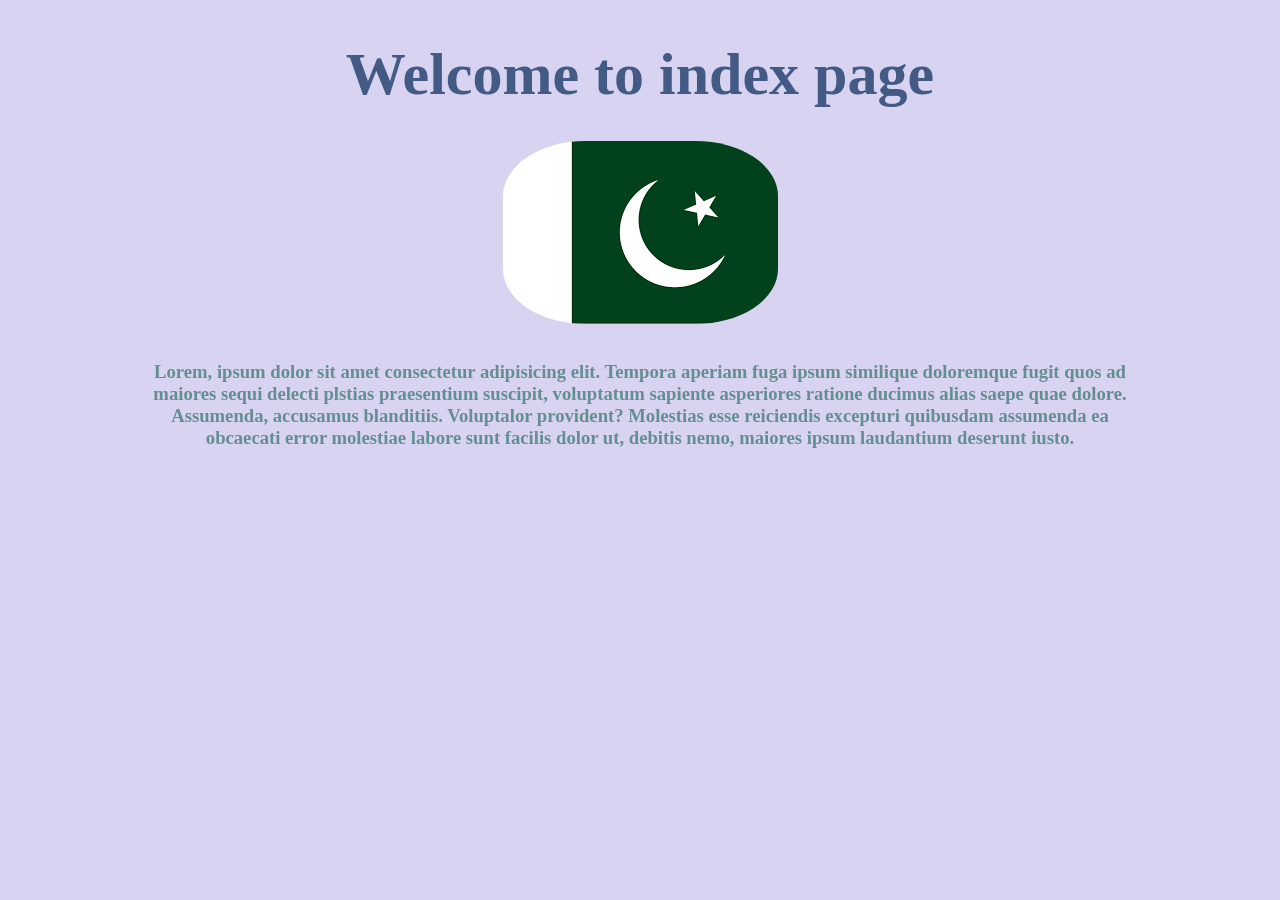
<file: web-server/index.html>
<!DOCTYPE html>
<html lang="en">

<head>
    <meta charset="UTF-8">
    <meta name="viewport" content="width=device-width, initial-scale=1.0">
    <title>Web Page</title>
    <link rel="stylesheet" href="style.css">
</head>

<body>
    <h1 style="text-align:center">Welcome to index page</h1>
    <p style="text-align:center"><img src="flag.png" alt=""></p>
    <p>Lorem, ipsum dolor sit amet consectetur adipisicing elit. Tempora aperiam fuga ipsum similique doloremque fugit
        quos ad maiores sequi delecti plstias praesentium suscipit,
        voluptatum sapiente asperiores ratione ducimus alias saepe quae dolore. Assumenda, accusamus blanditiis.
        Voluptalor provident? Molestias esse reiciendis excepturi quibusdam assumenda ea obcaecati error molestiae
        labore sunt facilis dolor ut, debitis nemo, maiores ipsum laudantium deserunt iusto.</p>
    <script>
        alert("Page loaded successfully");
    </script>
</body>

</html>
</file>
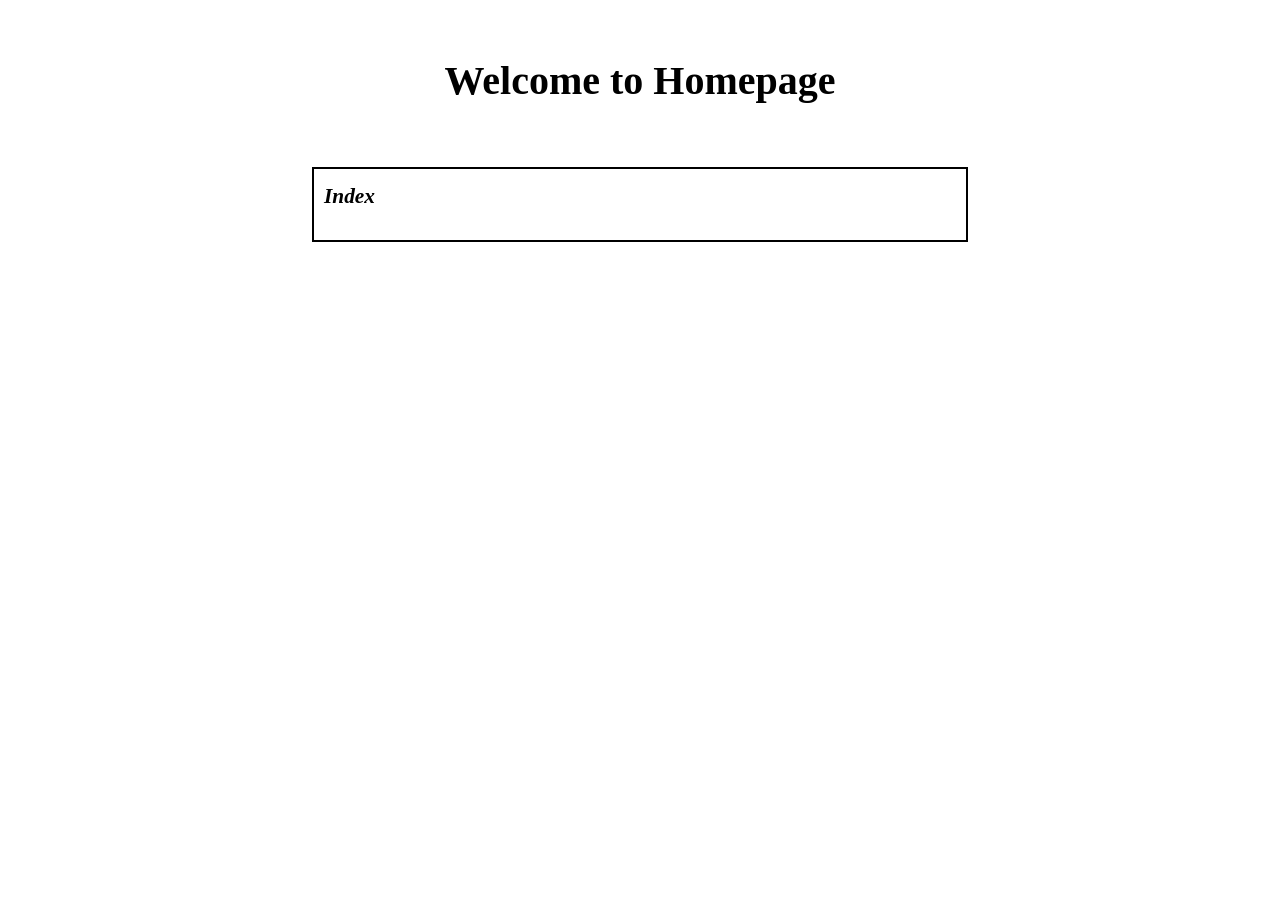
<file: web-server/default.html>
<!DOCTYPE html>
<html lang="en">

<head>
    <meta charset="UTF-8">
    <meta name="viewport" content="width=device-width, initial-scale=1.0">
    <title>Homepage</title>
    <style>
        h1 {
            text-align: center;
            padding-top: 40px;
            font-size: 30pt;
        }

        .main {
            border: 2px solid black;
            height: 70%;
            width: 50%;
            margin: auto;
            margin-top: 5%;
            padding: 10px;
        }

        .heading {
            font-size: 16pt;
            font-weight: bold;
            font-style: italic;
            margin-top: 5px;
        }

        .links {
            font-style: italic;
        }
    </style>
</head>

<body>
    <h1 style="text-align:center; padding-top:30px;">Welcome to Homepage</h1>
    <div class="main">
        <p class="heading">Index</p>
        <div id="links">
            <!-- LINKS_PLACEHOLDER -->
        </div>

    </div>
</body>

</html>
</file>
<file: web-server/style.css>
body {
    background-color: rgb(215, 211, 240);
}

h1 {
    text-align: center;
    color: rgb(67, 90, 133);
    font-size: 45pt;
    margin-bottom: -50px;
}

p {
    color: rgba(22, 94, 79, 0.592);
    font-family: Georgia, 'Times New Roman', Times, serif;
    font-size: 14pt;
    font-weight: bold;
    text-align: center;
    padding-left: 10%;
    padding-right: 10%;
    padding-top: 5%;
}

img {
    border-radius: 30%;
    margin-bottom: -50px;
}
</file>
